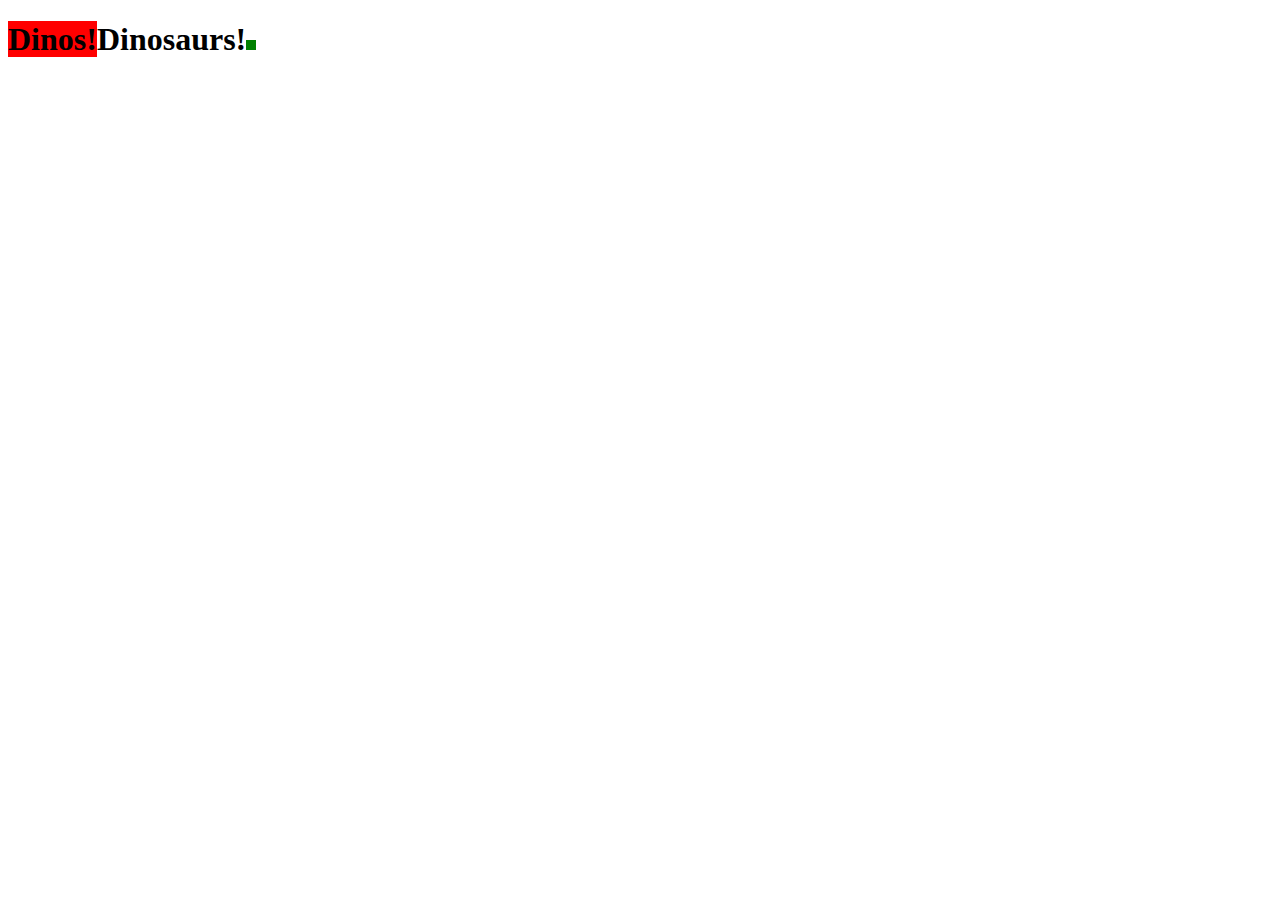
<file: index.html>
<!DOCTYPE html>
<html lang="en-ca">
<head>
  <meta charset="utf-8">
  <title>Before/After</title>
  <link href="css/index.css" rel="stylesheet">
</head>
<body>

  <h1>Dinosaurs!</h1>

</body>
</html>
</file>
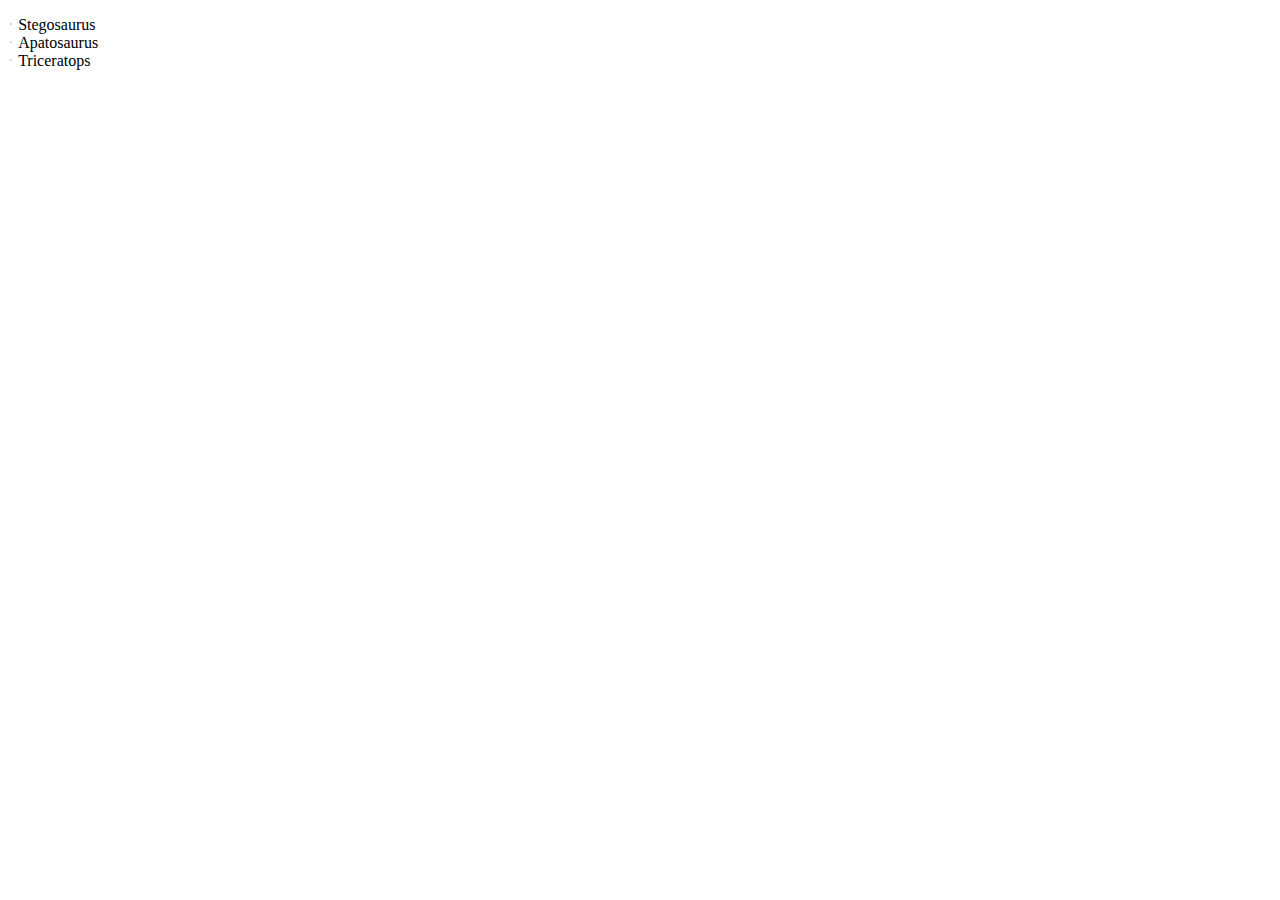
<file: custom-bullets.html>
<!DOCTYPE html>
<html lang="en-ca">
<head>
  <meta charset="utf-8">
  <title>Custom Bullets</title>
  <link href="css/custom-bullets.css" rel="stylesheet">
</head>
<body>

  <ul>
    <li>Stegosaurus</li>
    <li>Apatosaurus</li>
    <li>Triceratops</li>
  </ul>

</body>
</html>
</file>
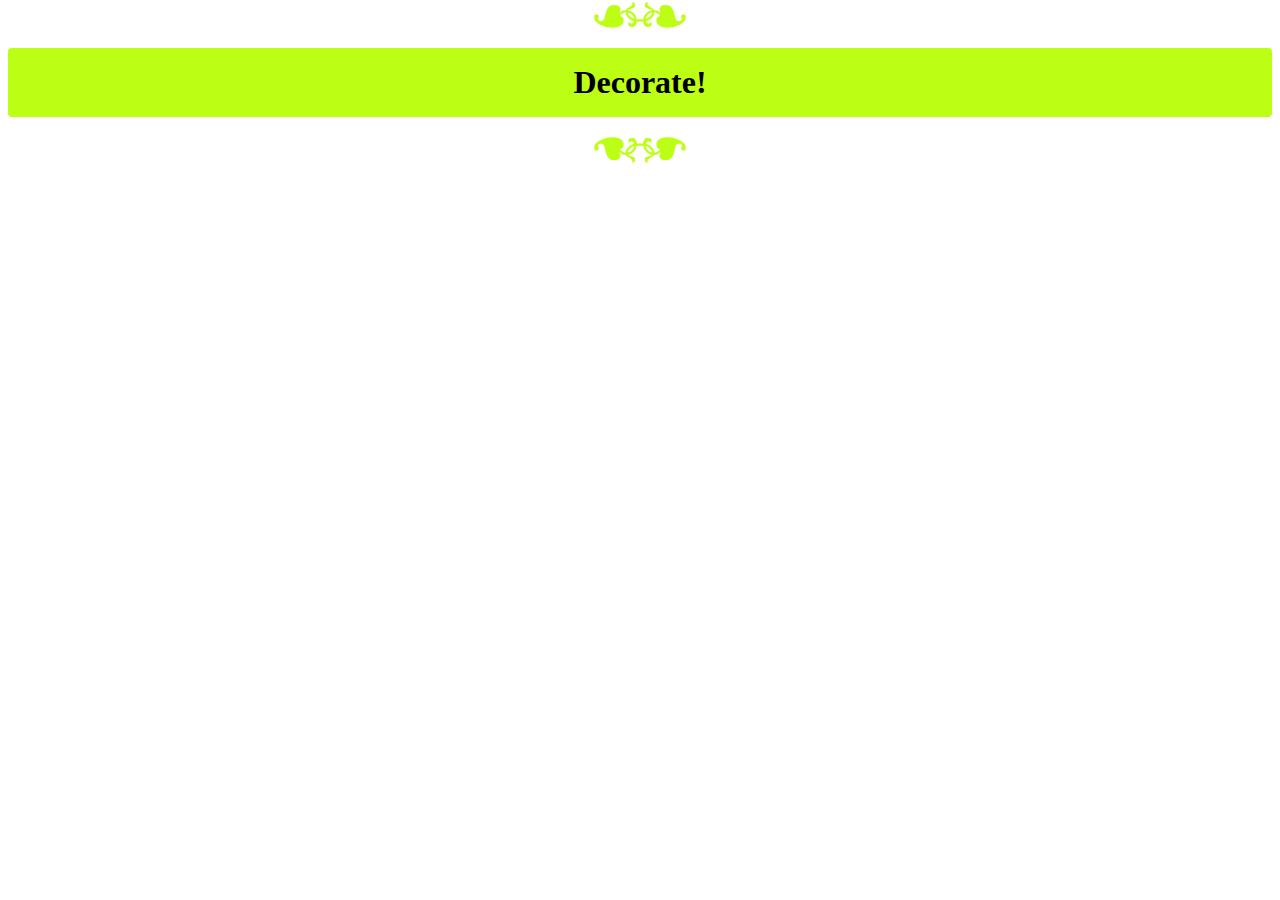
<file: decorations.html>
<!DOCTYPE html>
<html lang="en-ca">
<head>
  <meta charset="utf-8">
  <title>Decorations</title>
  <link href="css/decorations.css" rel="stylesheet">
</head>
<body>

  <h1>Decorate!</h1>

</body>
</html>
</file>
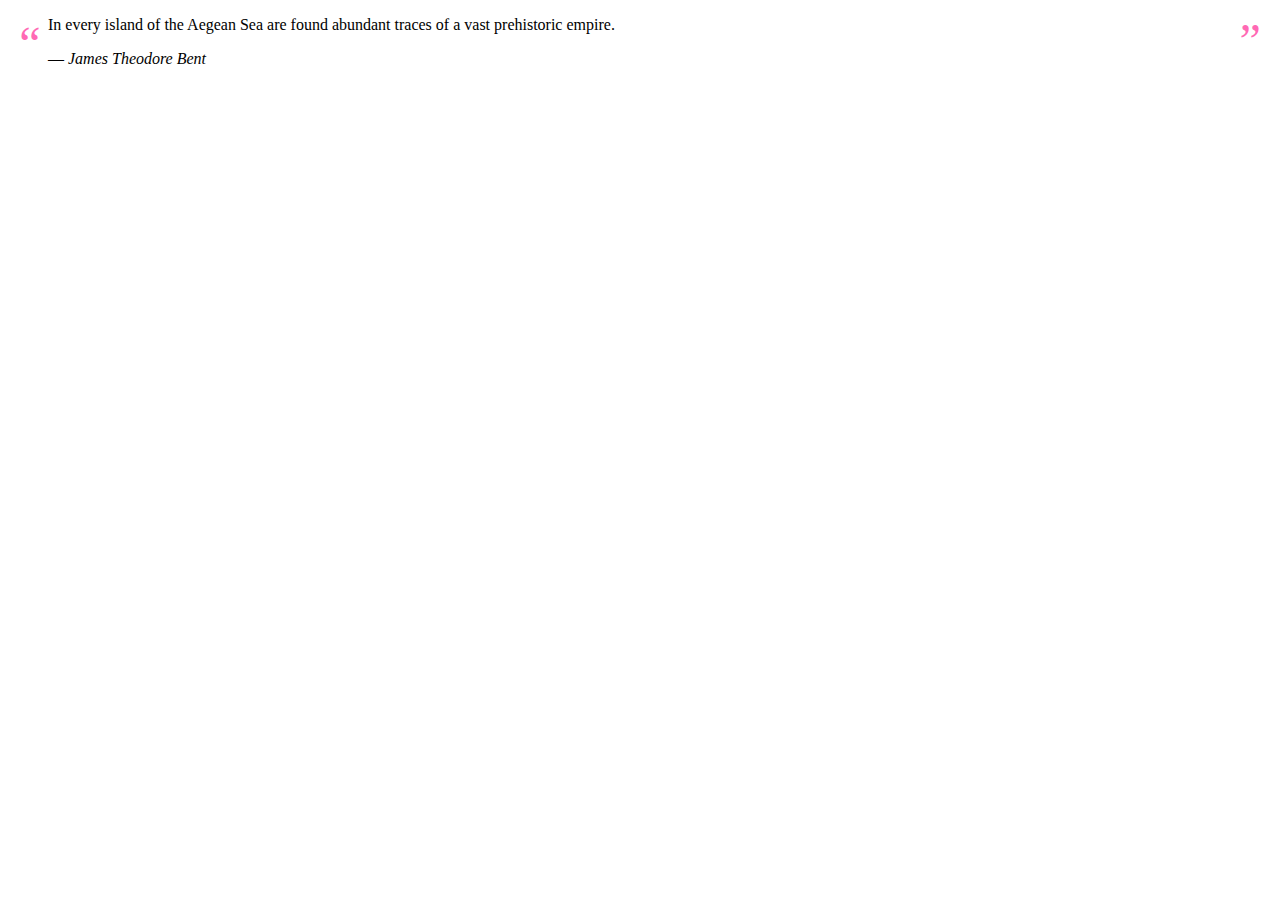
<file: quote-marks.html>
<!DOCTYPE html>
<html lang="en-ca">
<head>
  <meta charset="utf-8">
  <title>Quote Marks</title>
  <link href="css/quote-marks.css" rel="stylesheet">
</head>
<body>

  <blockquote>
    <p>In every island of the Aegean Sea are found abundant traces of a vast prehistoric empire.</p>
    <footer>— <cite>James Theodore Bent</cite></footer>
  </blockquote>

</body>
</html>
</file>
<file: css/index.css>
h1::before {
  content: "Dinos!";
  background-color: red;
}

h1::after {
  content: " ";
  display: inline-block;
  width: 10px;
  height: 10px;
  background-color: green;
}
</file>
<file: css/custom-bullets.css>
ul {
  list-style-type: none;
  padding: 0;
}

li::before {
  content: "·";
  color: #ccc;
  display: inline-block;
  margin-right: 0.3em;
}
</file>
<file: css/decorations.css>
h1 {
  text-align: center;
  background-color: #bcff15;
  position: relative;
  margin: 3rem 0;
  padding: 0.5em 0;
  border-radius: 4px;
}

h1::before {
  content: " ";
  width: 100px;
  height: 50px;
  background: url("../images/decoration-top.svg") no-repeat center top / contain;
  position: absolute;
  left: 50%;
  transform: translateX(-50%);
  top: -50px;
}

h1::after {
  content: " ";
  width: 100px;
  height: 50px;
  background: url("../images/decoration-bottom.svg") no-repeat center bottom / contain;
  position: absolute;
  left: 50%;
  transform: translateX(-50%);
  bottom: -50px;
}
</file>
<file: css/quote-marks.css>
blockquote {
  position: relative;
}

blockquote::before {
  content: "“";
  font-size: 3rem;
  color: hotpink;
  position: absolute;
  left: -0.6em;
  top: 0;
}

blockquote::after {
  content: "”";
  font-size: 3rem;
  color: hotpink;
  position: absolute;
  right: -0.6em;
  bottom: 0;
}
</file>
